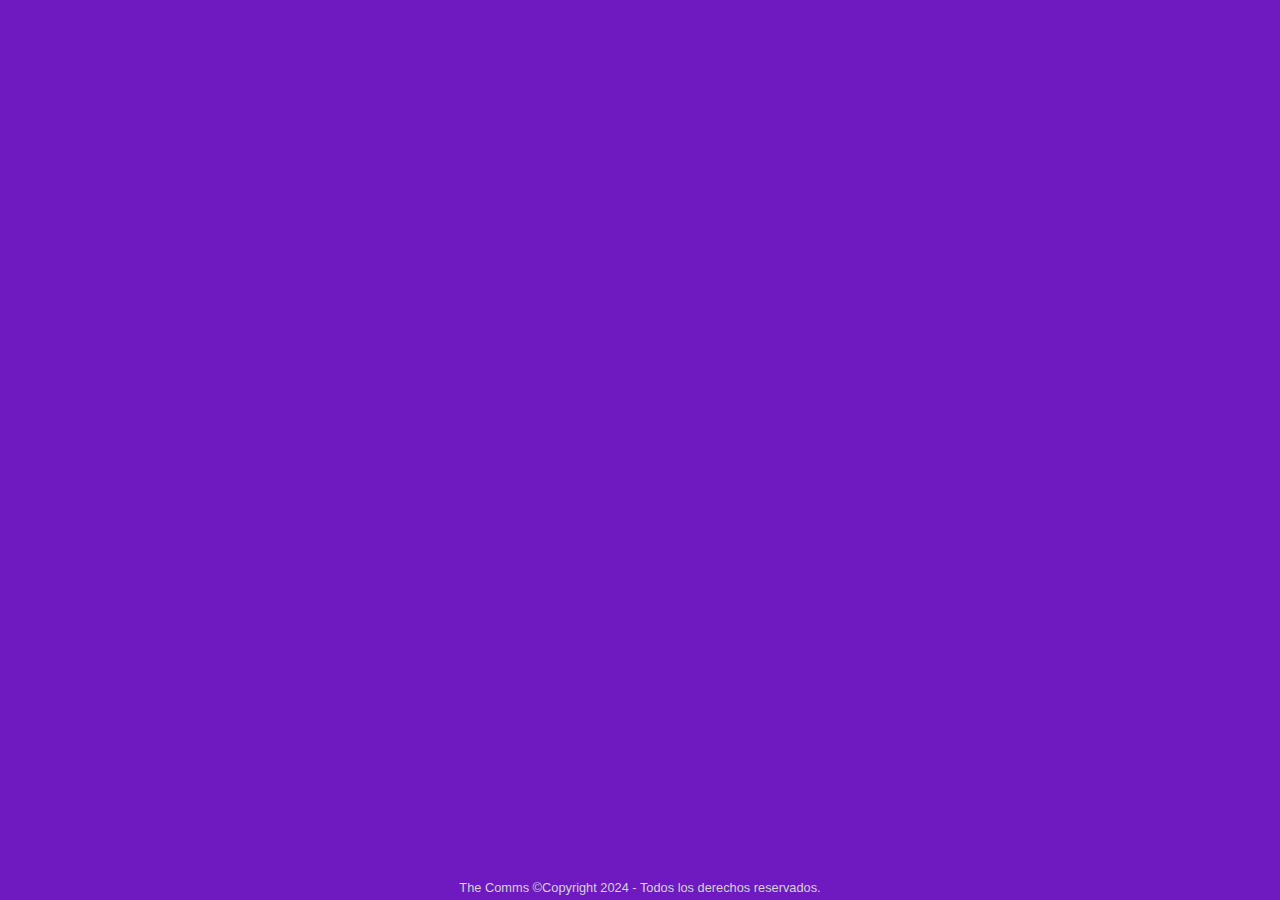
<file: views/footer.html>
<!DOCTYPE html>
<html lang="en">
<head>
    <meta charset="UTF-8">
    <meta name="viewport" content="width=device-width, initial-scale=1.0">
    <link rel="stylesheet" href="../public/css/footer-styles.css">
</head>
    <footer>
        <h5>The Comms ©Copyright 2024 - Todos los derechos reservados.</h5>
    </footer>
</html>
</file>
<file: public/css/footer-styles.css>
* {
    box-sizing: border-box;
    margin: 0;
    padding: 0;
    height: 100%;
}

footer{
    display: flex;
    height: 100%;
    width: 100%;
    background-color: #6f1ac1;
    justify-content: center;
    align-items: end;
}
footer h5{
    display: flex;
    color: lightgray;
    font-family: 'Segoe UI', Tahoma, Geneva, Verdana, sans-serif;
    font-size: .8em;
    font-weight: 450;
    align-items: end;
    margin: 0px 0px 5px 0px;
}
</file>
